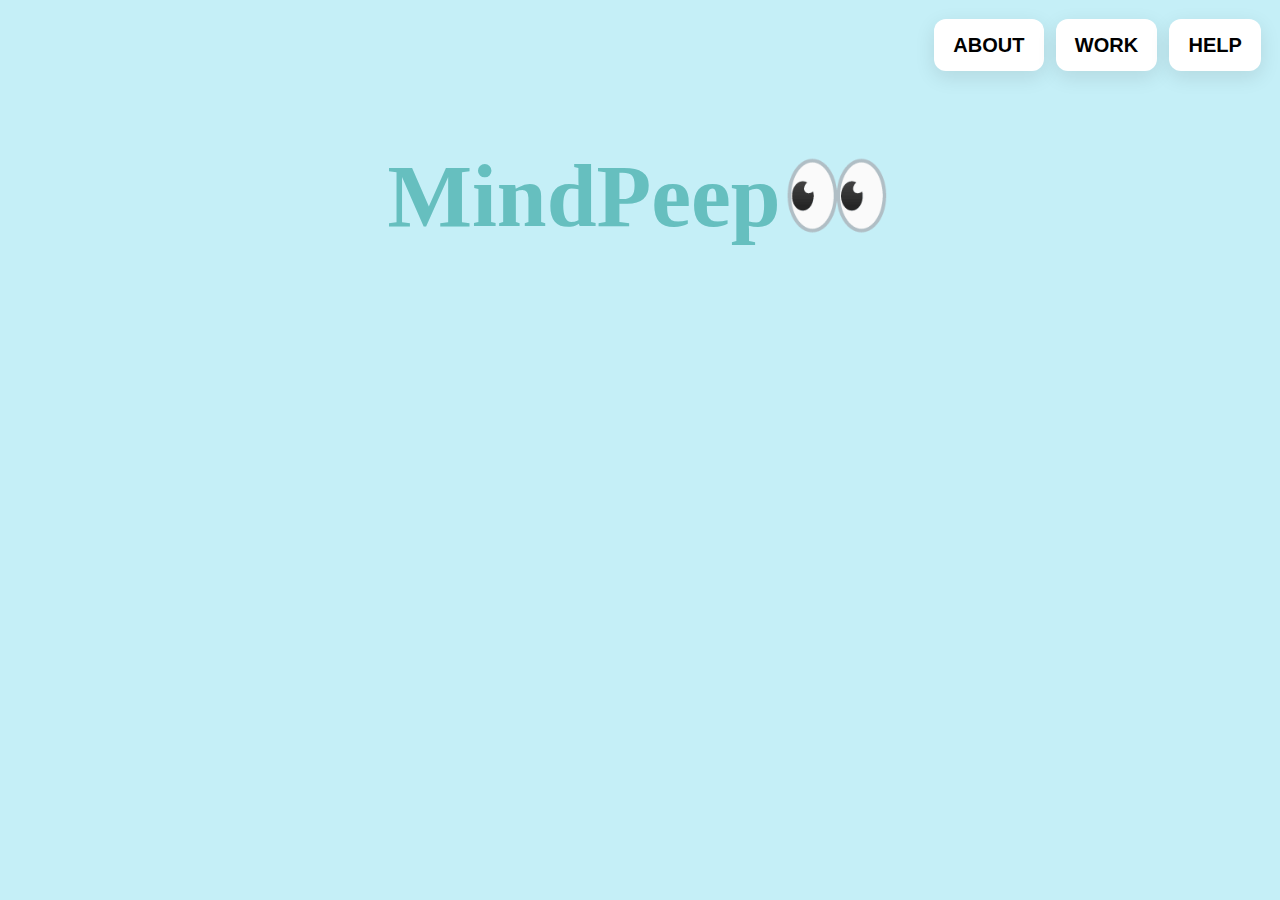
<file: index.html>
<!DOCTYPE html>
<html lang="en" dir="ltr">
  <head>
    <meta charset="utf-8" name="description" content="This website will help you to improve your concentration skills on the basis of your personality">
       <link rel="stylesheet" href="css/stylei.css">
    <title> MIND PEEP</title>
  </head>
  <body>
    <div class="header">
      <table cellspacing=10 align=right>
        <tr>
          <td>
            <button class="button-35" role="button"><a href="index.html">ABOUT</a></button>
           
          </td>
          <td>
             <button class="button-35" role="button"><a href="work.html">WORK</a></button>
          </td>
          <td>
           <button class="button-35" role="button"><a href="help.html">HELP</a></button>
          </td>
        </tr>
      </table>
    </div>

    <h1 class="page-heading">MindPeep👀</h1>

  </body>
</html>
</file>
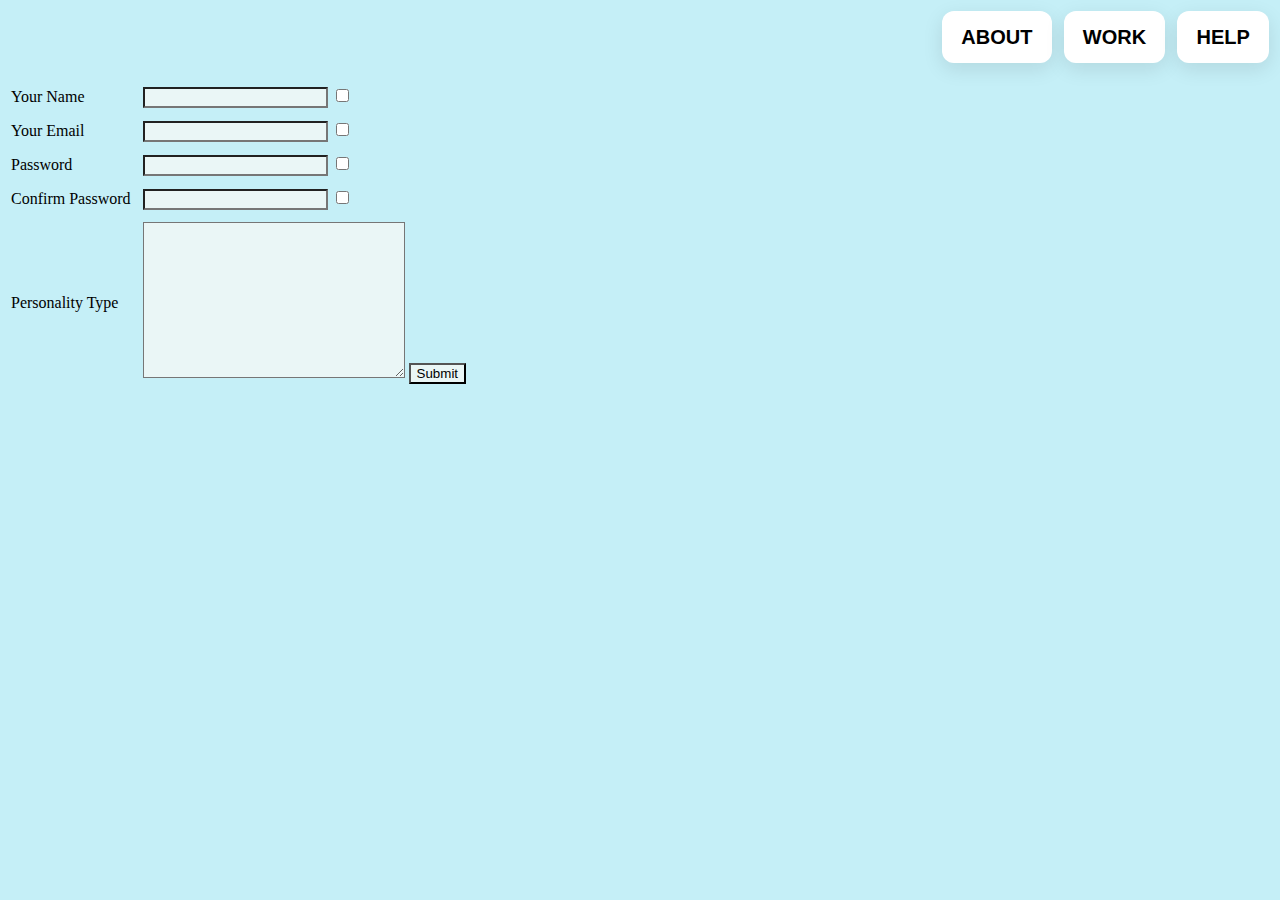
<file: help.html>
<!DOCTYPE html>
<html lang="en" dir="ltr">
  <head>
    <meta charset="utf-8" name="description" content="This website will help you to improve your concentration
      skills on the basis of your personality">
       <link rel="stylesheet" href="css/styleh.css">
       <link rel="stylesheet" href="css/stylei.css">
    <title> MIND PEEP</title>
  </head>
  <body>
    <div class="header">
      <table cellspacing=10 align=right>
        <tr>
          <td>
            <button class="button-35" role="button"><a href="index.html">ABOUT</a></button>
           
          </td>
          <td>
             <button class="button-35" role="button"><a href="work.html">WORK</a></button>
          </td>
          <td>
           <button class="button-35" role="button"><a href="help.html">HELP</a></button>
          </td>
        </tr>
      </table>
     </div>
</div>






    <table cellspacing="10">
      <form class="" action="mailto:jainnimish245@gamil.com" method="post">
      <tr>
        <td>
          <label>Your Name</label>
        </td>
        <td>
          <input  type="text" name="" value=""/>
          <input class="checkbox"  type="checkbox" name=""/>
        </td>
      </tr>
      <tr>
        <td>
        <label>Your Email</label>
        </td>
        <td>
          <input type="email" name="" value="" />
          <input  class="checkbox" type="checkbox" name=""/>
        </td>
      </tr>
      <tr>
        <td>
          <label>Password</label>
        </td>
        <td>
          <input type="password" name="" value=""/>
          <input class="checkbox" type="checkbox" name=""/>
        </td>
      </tr>
      <tr>
        <td>
          <label>Confirm Password</label>
        </td>
        <td>
         <input type="password" name="" value=""/>
         <input class="checkbox"  type="checkbox" name=""/>
        </td>
      </tr>
      <tr>
        <td>
          <label>Personality Type</label>
        </td>
        <td>

          <textarea rows="10" cols="30"></textarea>
          <input  type="submit" name=""/>

        </td>
      </tr>
      </form>
    </table>

  </body>
</html>
</file>
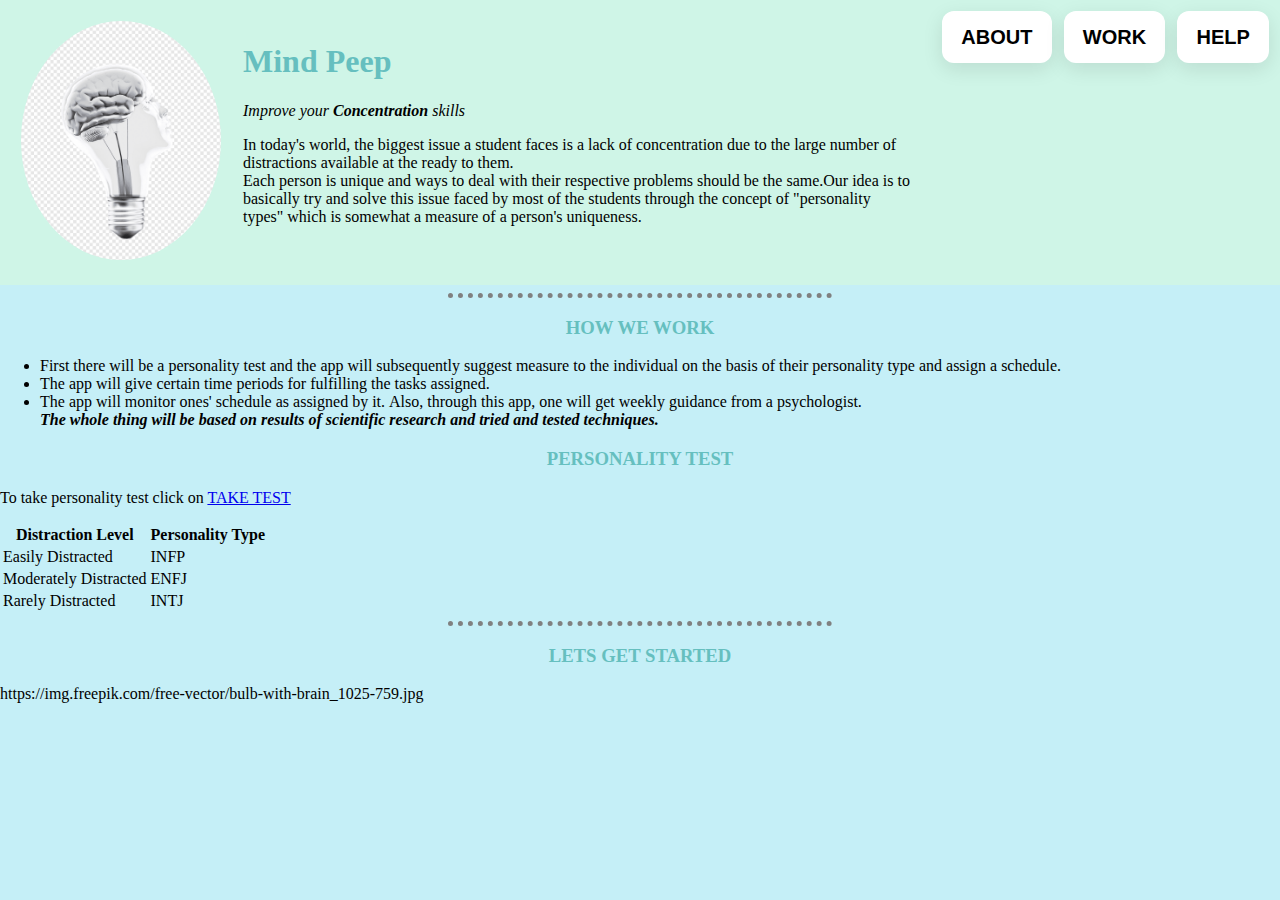
<file: work.html>
<!DOCTYPE html>
<html lang="en" dir="ltr">

<head>
  <meta charset="utf-8" name="description" content="This website will help you to improve your concentration
    skills on the basis of your personality">
     <link rel="icon" type="image/x-icon" href="/brainbulb.jpg" />
     <link rel="stylesheet" href="css/styles.css">
     <link rel="stylesheet" href="css/stylei.css">
  <title> MIND PEEP</title>

</head>

<body>
  <div class="start" style=" height:2%;">
    <table cellspacing=10 align=right>
        <tr>
          <td>
            <button class="button-35" role="button"><a href="index.html">ABOUT</a></button>
           
          </td>
          <td>
             <button class="button-35" role="button"><a href="work.html">WORK</a></button>
          </td>
          <td>
           <button class="button-35" role="button"><a href="help.html">HELP</a></button>
          </td>
        </tr>
      </table>
      </div>


<div class="second">
  <table cellspacing=20 >
    <tr>
      <td><img src="brainbulb.png" hieght=200 width=200></td>
      <td>
        <h1>Mind Peep</h1>
        <p><em>Improve your <strong>Concentration</strong> skills</em></p>
      <p>
        In today's world, the biggest issue a student faces is a lack of concentration due to the large number of
        distractions available at the ready to them.<br />
        Each person is unique and ways to deal with their respective problems should
        be the same.Our idea is to basically try and solve this issue faced by most of the students
        through the concept of "personality types" which is somewhat a measure of a person's uniqueness.<br /></p></td>
    </tr>
  </table>

</div>











  <hr>
  <h3>HOW WE WORK</h3>
  <ul>
    <li>
      First there will be a personality test and the app will subsequently suggest measure
      to the individual on the basis of their personality type and assign a schedule.
    </li>
    <li>
      The app will give certain time periods for fulfilling the tasks assigned.
    </li>
    <li>
      The app will monitor ones' schedule as assigned by it. Also, through this app, one will get
      weekly guidance from a psychologist.
    </li>

    <b><em>The whole thing will be based on results of scientific research and tried and tested techniques.</em></b>

  </ul>
  <h3>PERSONALITY TEST</h3>
  <p>
    To take personality test click on <a href="https://www.123test.com/personality-test/">TAKE TEST</a>
  </p>
  <table>
    <thead align="center" align=center margin-left=auto margin-right=auto>
      <tr>
        <th>Distraction Level </th>
        <th>Personality Type</th>
      </tr>
    </thead>
    <tbody>
      <tr>
        <td>Easily Distracted</td>
        <td>INFP</td>
      </tr>
      <tr>
        <td>Moderately Distracted </td>
        <td>ENFJ</td>
      </tr>
      <tr>
        <td>Rarely Distracted</td>
        <td>INTJ</td>
      </tr>
    </tbody>
  </table>
  <hr>
  <h3>LETS GET STARTED</h3>


  https://img.freepik.com/free-vector/bulb-with-brain_1025-759.jpg
</file>
<file: css/stylei.css>
/*body {background-color: #EAF6F6;
      margin-top: 0;
      margin-left: 0;
      margin-right: 0;
      font-family: cursive;
}


h1{

}

h4{color:black;
   text-align: right;
}*/

/* CSS */
body{
	background-color: #c5eff7;
}

.header{
	background-color: transparent;
	width: 100%;
	height: 75px;
}

.button-35 a {
	display: block;
	text-align: center;
	position: relative;
	
	font-size: 20px;
	text-decoration: none;
	color: #000;
}

.page-heading {
  color: #66BFBF;
  text-align: center;
  font-family: cursive;
  font-size:7vw;


}

.button-35 {
  align-items: center;
  background-color: #fff;
  border-radius: 12px;
  box-shadow: transparent 0 0 0 3px,rgba(18, 18, 18, .1) 0 6px 20px;
  box-sizing: border-box;
  color: #121212;
  cursor: pointer;
  display: inline-flex;
  flex: 1 1 auto;
  font-family: Inter,sans-serif;
  font-size: 1.2rem;
  font-weight: 700;
  justify-content: center;
  line-height: 1;
  margin: 0;
  outline: none;
  padding: 1rem 1.2rem;
  text-align: center;
  text-decoration: none;
  transition: background-color .2s, box-shadow .2s,-webkit-box-shadow .2s;
  white-space: nowrap;
  border: 0;
  user-select: none;
  -webkit-user-select: none;
  touch-action: manipulation;
}

.button-35:hover {
  box-shadow: #121212 0 0 0 3px, transparent 0 0 0 0;
  background-color: #66BFBF;
}
</file>
<file: css/styleh.css>
body {background-color: #EAF6F6;
      margin-top: 0;
      margin-left: 0;
      margin-right: 0;
}
div {
  background-color: #CFF5E7;
}

input { background-color:#EAF6F6 ;}
textarea{ background-color:#EAF6F6 ;}
.checkbox {color:#EAF6F6 ;}
</file>
<file: css/styles.css>
body {background-color: #EAF6F6;
      margin-top: 0;
      margin-left: 0;
      margin-right: 0;
}
div{background-color:#CFF5E7;}
img{ border-radius: 70%;
border-top-width: 0;
}
hr {
  border-style: dotted none none none;
  border-width: thick;
  border-color: grey;
  width: 30%;
}
h1 {
  color:#66BFBF;
  margin-top: 0;
}
h4{color: #66BFBF;
   text-align: right;
}
h3{
  color: #66BFBF;
  text-align: center;
}
</file>
